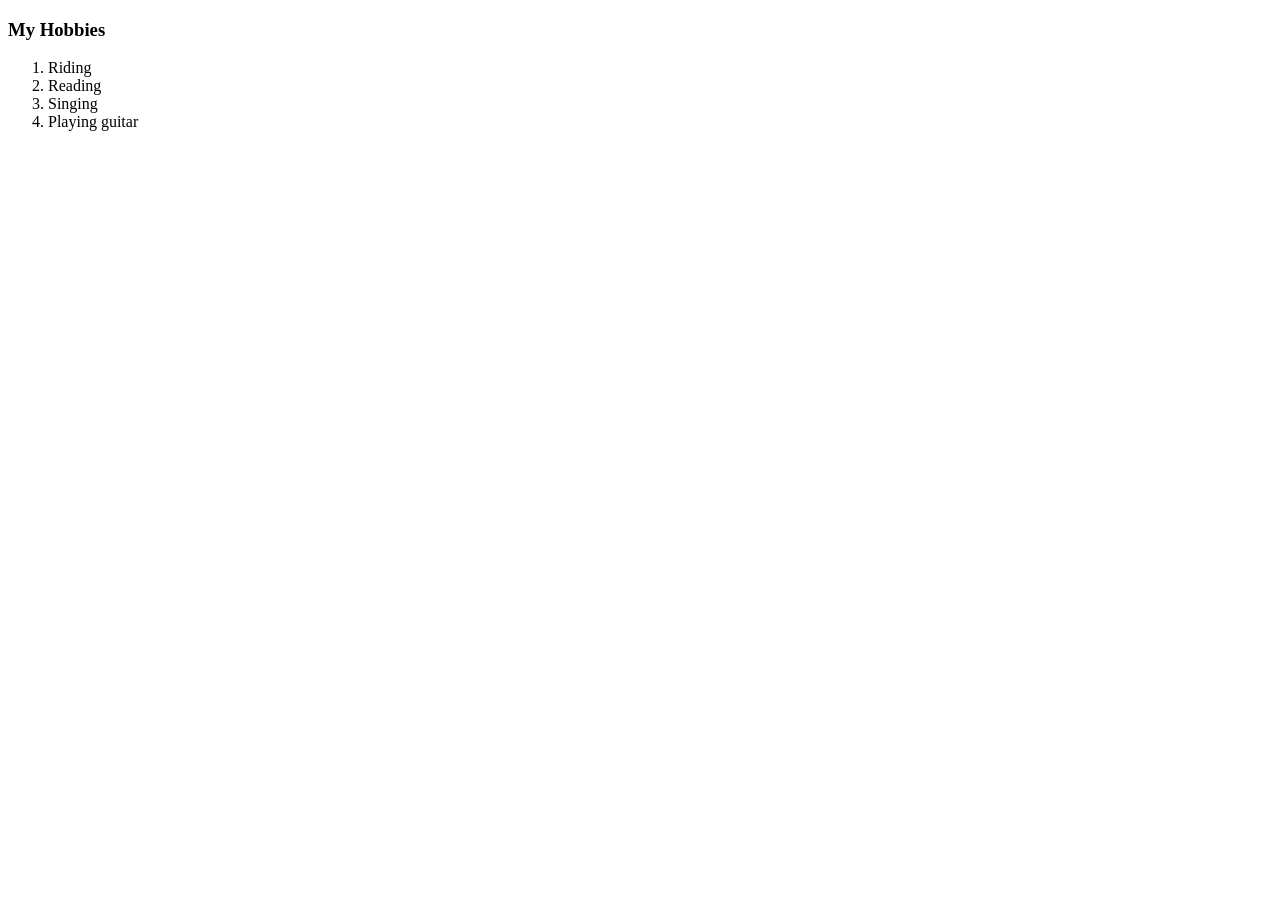
<file: hobbies.html>
<!DOCTYPE html>
<html lang="en" dir="ltr">
  <head>
    <meta charset="utf-8">
    <title>My Hobbies</title>
  </head>
  <body>
    <h3>My Hobbies</h3>
    <ol>
      <li>Riding</li>
      <li>Reading</li>
      <li>Singing</li>
      <li>Playing guitar</li>
    </ol>
  </body>
</html>
</file>
